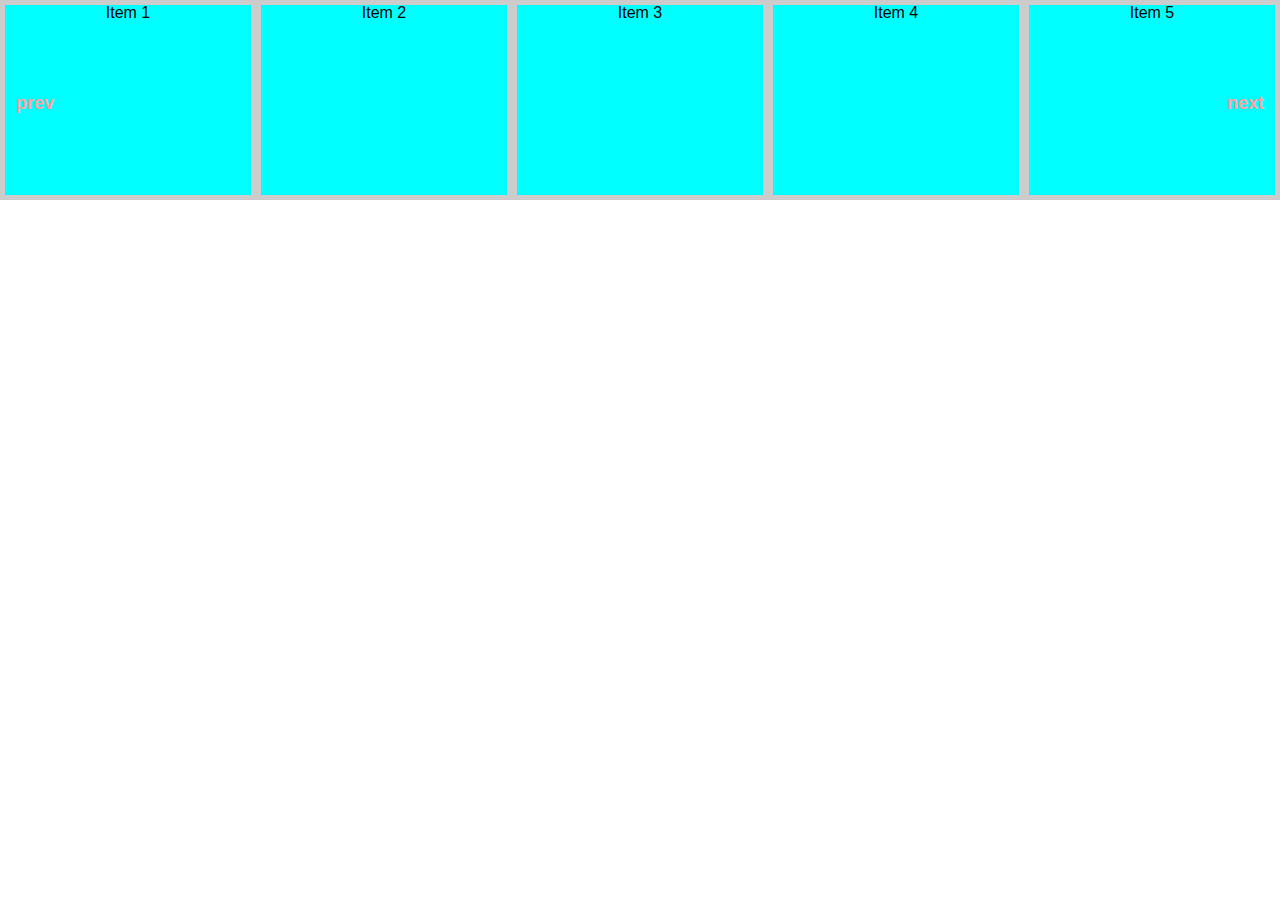
<file: src/main/resources/templates/slideshow.html>
<!DOCTYPE html>
<html lang="en">
  <head>
    <meta charset="UTF-8" />
    <meta name="viewport" content="width=device-width, initial-scale=1.0" />
    <title>Document</title>
    <link href="../static/css/reset.css" rel="stylesheet" />
    <link href="../static/css/SlideShow.css" rel="stylesheet" />
  </head>
  <body>
    <div class="slider">
      <div class="slider-wrapper">
        <div class="slider-container">
          <div class="slide-item fade">
            <div class="slide-item-name">Item 1</div>
          </div>
          <div class="slide-item fade">
            <div class="slide-item-name">Item 2</div>
          </div>
          <div class="slide-item fade">
            <div class="slide-item-name">Item 3</div>
          </div>
          <div class="slide-item fade">
            <div class="slide-item-name">Item 4</div>
          </div>
          <div class="slide-item fade">
            <div class="slide-item-name">Item 5</div>
          </div>
          <div class="slide-item fade">
            <div class="slide-item-name">Item 6</div>
          </div>
          <div class="slide-item fade">
            <div class="slide-item-name">Item 7</div>
          </div>
          <div class="slide-item fade">
            <div class="slide-item-name">Item 8</div>
          </div>
          <div class="slide-item fade">
            <div class="slide-item-name">Item 9</div>
          </div>
          <div class="slide-item fade">
            <div class="slide-item-name">Item 10</div>
          </div>
          <!-- Nút điều hướng trước/sau -->
        </div>
        <div class="prev">prev</div>
        <div class="next">next</div>
      </div>
    </div>
    <script src="../static/js/slider.js"></script>
  </body>
</html>
</file>
<file: src/main/resources/static/css/SlideShow.css>
.slider {
  display: flex;
  justify-content: center;
  width: 100%;
}
.slider-wrapper {
  width: 100%;
  height: 200px;
  background-color: rgb(61, 165, 61);
  display: flex;
  align-items: center;
  position: relative;
  overflow: hidden;
}
.slider-container {
  display: flex;
  width: 100vw;
  height: 100%;
  position: relative;
  transition: 0.5s ease-in-out;
}
.slide-item {
  background-color: #fff;
  width: calc((100%) / 5);
  height: 100%;
  flex-shrink: 0;
  flex-grow: 1;
  background-color: aqua;
  border: 5px solid #ccc;
}
.slide-item-name {
  width: 100%;
  text-align: center;
}
.prev,
.next {
  cursor: pointer;
  position: absolute;
  top: 50%;
  width: auto;
  padding: 16px;
  margin-top: -22px;
  color: rgb(255, 160, 160);
  font-weight: bold;
  font-size: 18px;
  transition: 0.6s ease;
  border-radius: 0 3px 3px 0;
  user-select: none;
}

.next {
  right: 0;
  border-radius: 3px 0 0 3px;
}
.prev {
  left: 0;
  border-radius: 3px 0 0 3px;
}

.prev:hover,
.next:hover {
  background-color: rgba(0, 0, 0, 0.8);
}
@media screen and (max-width: 768px) {
  .slide-item {
    width: 100vw;
  }
}
@media (min-width: 768px) and (max-width: 1024px) {
  .slide-item {
    width: calc(100vw / 3);
  }
}
</file>
